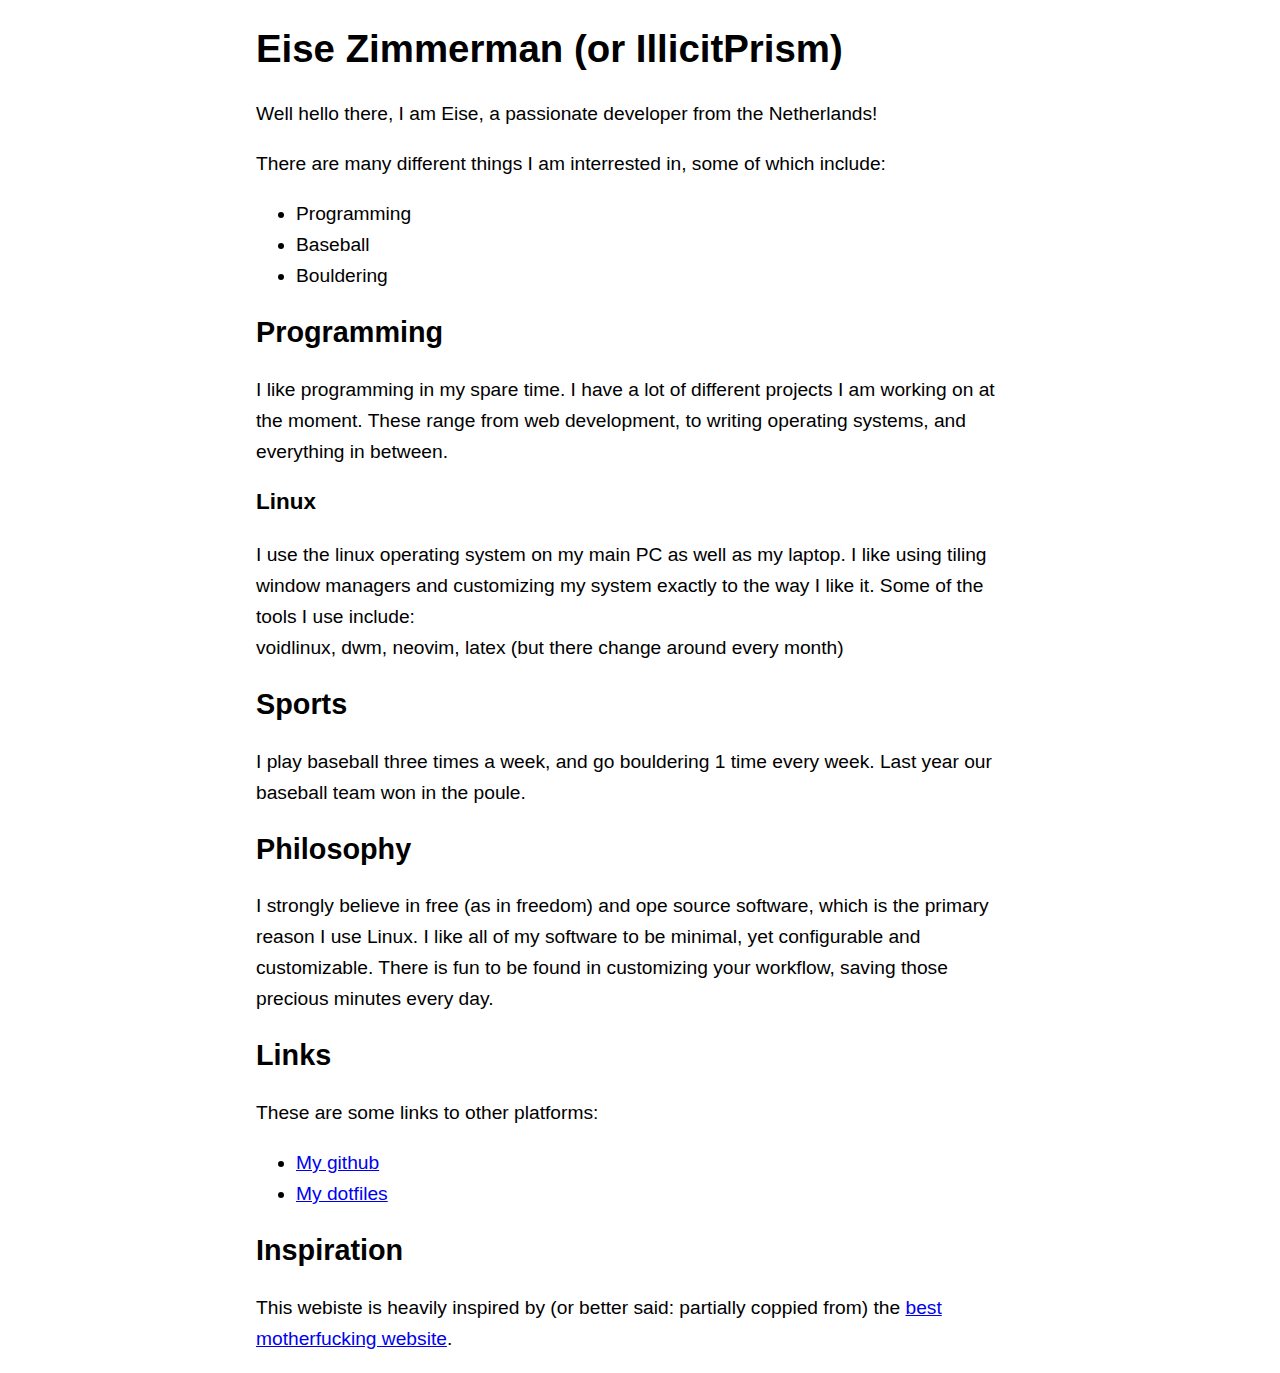
<file: index.html>
<!DOCTYPE html>
<html lang="en">
<head>
    <meta charset="UTF-8">
    <title>Eise Zimmerman</title>

    <link rel="stylesheet" href="styles.css">
</head>
<body>
    <h1>Eise Zimmerman (or IllicitPrism)</h1>
    <p>Well hello there, I am Eise, a passionate developer from the Netherlands!</p>
    <p>There are many different things I am interrested in, some of which include:</p>
    <ul>
        <li>Programming</li>
        <li>Baseball</li>
        <li>Bouldering</li>
    </ul>

    <h2>Programming</h2>
    I like programming in my spare time. I have a lot of different projects I am working on at the moment.
    These range from web development, to writing operating systems, and everything in between.

    <h3>Linux</h3>
    I use the linux operating system on my main PC as well as my laptop.
    I like using tiling window managers and customizing my system exactly to the way I like it.
    Some of the tools I use include:<br>
    voidlinux, dwm, neovim, latex (but there change around every month)

    <h2>Sports</h2>
    I play baseball three times a week, and go bouldering 1 time every week.
    Last year our baseball team won in the poule.

    <h2>Philosophy</h2>
    I strongly believe in free (as in freedom) and ope source software, which is the primary reason I use Linux.
    I like all of my software to be minimal, yet configurable and customizable.
    There is fun to be found in customizing your workflow, saving those precious minutes every day.

    <h2>Links</h2>
    These are some links to other platforms:
    <ul>
        <li><a href="https://github.com/EiseZ">My github</a></li>
        <li><a href="https://github.com/EiseZ/dotfiles">My dotfiles</a></li>
    </ul>

    <h2>Inspiration</h2>
    This webiste is heavily inspired by (or better said: partially coppied from) the <a href="https://bestmotherfucking.website">best motherfucking website</a>.
</body>
</html>
</file>
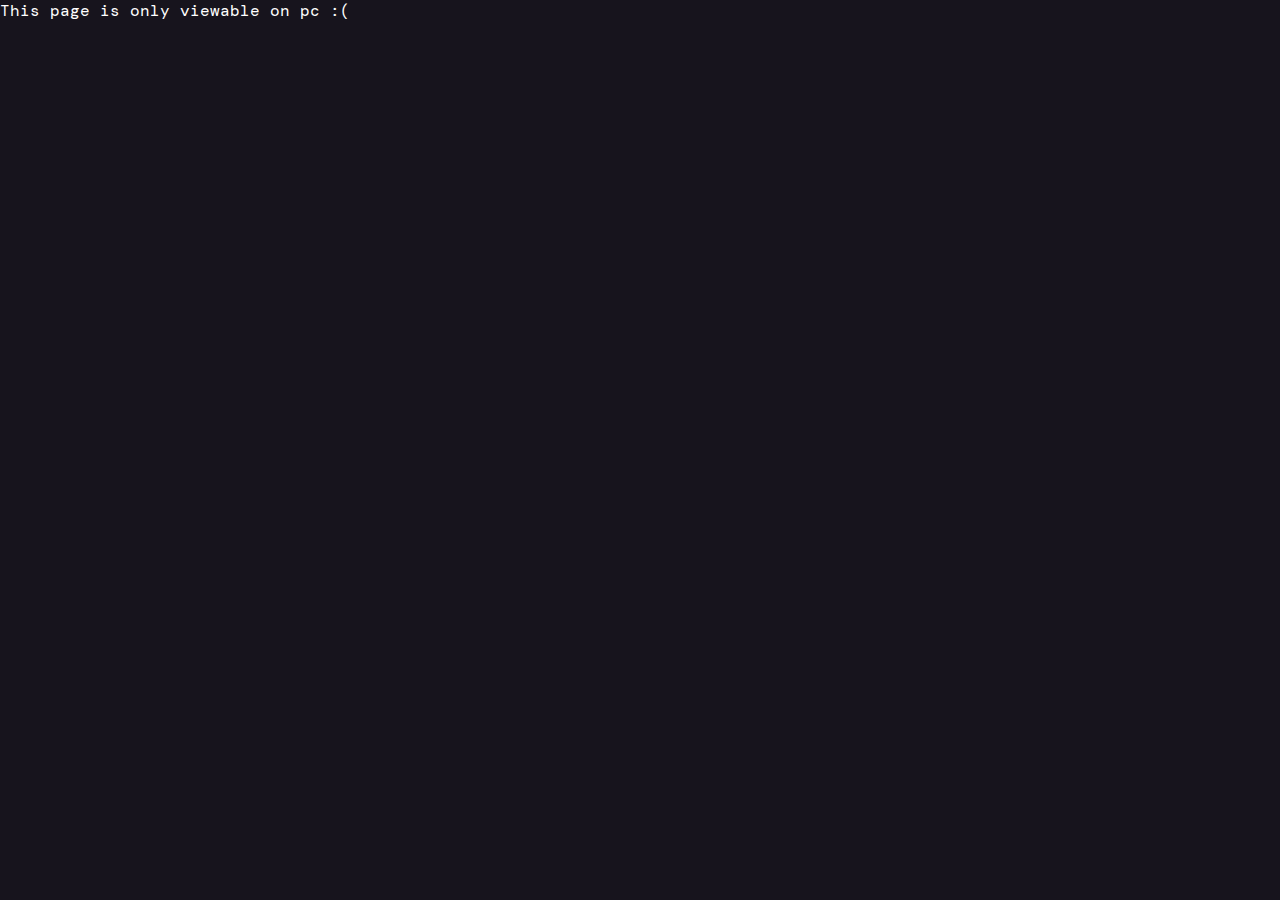
<file: public/index.html>
<!DOCTYPE html>
<html lang="en">
    <head>
        <meta charset="UTF-8" />
        <meta http-equiv="X-UA-Compatible" content="IE=edge" />
        <meta name="viewport" content="width=device-width, initial-scale=1.0" />
        <title>Eise Zimmerman</title>

        <link rel="stylesheet" href="index.css" />
        <link rel="stylesheet" href="landing.css" />
        <link rel="stylesheet" href="text.css" />
        <link rel="stylesheet" href="card.css" />

        <script defer>
            function getAge() {
                let brithday = new Date("11/29/2006");
                let diff = Date.now() - brithday.getTime();
                let diffdate = new Date(diff);
                let year = diffdate.getUTCFullYear();
                let age = year - 1970;
                return age;
            }

            function main() {
                if (
                    document.getElementsByTagName("html")[0].clientWidth < 1850
                ) {
                    document.getElementById("body").innerHTML =
                        "This page is only viewable on pc :(";
                }
                document.getElementById("vl").style.height =
                    document.getElementById("body").clientHeight + "px";
                document.getElementById("age").innerHTML = getAge();
            }
        </script>
    </head>
    <body id="body" onload="main();">
        <div class="vl" id="vl"></div>
        <section class="landing">
            <h2 class="landing-name">Eise</h2>
            <h2 class="landing-surname">Zimmerman</h2>
            <div class="landing-square landing-square-1"></div>
            <div class="landing-square landing-square-2"></div>
            <div class="landing-square landing-square-3"></div>
        </section>

        <section class="text">
            <header>
                <h2>Ik ben Eise</h2>
                <p>
                    Ik ben <span id="age"></span> jaar, met een passie voor
                    web-,app- & gamedevelopment.
                </p>
            </header>
        </section>

        <section class="text">
            <header><h2>Projecten</h2></header>
        </section>

        <section class="cardsList">
            <a
                class="cardWrapper"
                style="text-decoration: none; color: white"
                href="https://github.com/DoctorWkt/acwj"
                target="blank"
            >
                <article class="card">
                    <header class="card-header">
                        <p>January 2021</p>
                        <h2>C compiler aan het schrijven</h2>
                        <p>
                            Ik volg deze tutorial om misschien later zelf ook
                            een programmeer taal te kunnen schrijven, en anders
                            gewoon omdat het leuk is en ik het dan beter
                            begrijp.
                        </p>
                    </header>

                    <div class="card-status" id="working">
                        <svg class="card-status-circle" viewBox="-25 -25 25 25">
                            <circle cx="-12.5" cy="-12.5" r="5" />
                        </svg>
                        <div class="card-status-name">
                            <div class="card-status-name-prefix">Status</div>
                        </div>
                    </div>

                    <div class="tags">
                        <p>c</p>
                        <p>asm</p>
                    </div>
                </article>
            </a>
            <a
                class="cardWrapper"
                style="text-decoration: none; color: white"
                href="https://www.noniusflower.nl"
                target="blank"
            >
                <article class="card">
                    <header class="card-header">
                        <p>Augustus 2021</p>
                        <h2>Website Nonius Flower</h2>
                    </header>

                    <div class="card-status" id="done">
                        <svg class="card-status-circle" viewBox="-25 -25 25 25">
                            <circle cx="-12.5" cy="-12.5" r="5" />
                        </svg>
                        <div class="card-status-name">
                            <div class="card-status-name-prefix">Status</div>
                        </div>
                    </div>

                    <div class="tags">
                        <p>stease</p>
                        <p>web-dev</p>
                        <p>html</p>
                        <p>css</p>
                        <p>js</p>
                    </div>
                </article>
            </a>

            <a
                class="cardWrapper"
                style="text-decoration: none; color: white"
                target="blank"
            >
                <article class="card">
                    <header class="card-header">
                        <p>Augustus 2021</p>
                        <h2>Het leren van OpenGl</h2>
                        <p>
                            Ik probeer een kleine game te maken met OpenGL in
                            C++ om de basis van OpenGL te leren.
                            <br />
                            <i>(Geen Link)</i>
                        </p>
                    </header>

                    <div class="card-status" id="paused">
                        <svg class="card-status-circle" viewBox="-25 -25 25 25">
                            <circle cx="-12.5" cy="-12.5" r="5" />
                        </svg>
                        <div class="card-status-name">
                            <div class="card-status-name-prefix">Status</div>
                        </div>
                    </div>

                    <div class="tags">
                        <p>OpenGL</p>
                        <p>C++</p>
                    </div>
                </article>
            </a>

            <a
                class="cardWrapper"
                style="text-decoration: none; color: white"
                target="blank"
            >
                <article class="card">
                    <header class="card-header">
                        <p>Juli 2021</p>
                        <h2>Game maken in 3 dagen</h2>
                        <p>
                            Om te zorgen dat een schoolvriend over ging naar de
                            4de klas moest ik samen met een vriend (dezelfde van
                            Stease) een game voor hem maken en het procces
                            beschrijven. Hij moest minimaal een 6.5 halen om
                            over te gaan. Eigenlijk was het een soort kleine
                            game-jam.
                            <br />
                            <i>(Geen Link)</i>
                        </p>
                    </header>

                    <div class="card-status" id="done">
                        <svg class="card-status-circle" viewBox="-25 -25 25 25">
                            <circle cx="-12.5" cy="-12.5" r="5" />
                        </svg>
                        <div class="card-status-name">
                            <div class="card-status-name-prefix">Status</div>
                        </div>
                    </div>

                    <div class="tags">
                        <p>school</p>
                        <p>game-dev</p>
                        <p>unity</p>
                        <p>C#</p>
                    </div>
                </article>
            </a>

            <a
                class="cardWrapper"
                style="text-decoration: none; color: white"
                href="https://github.com/EiseZ/monopoly"
                target="blank"
            >
                <article class="card">
                    <header class="card-header">
                        <p>Juni 2021</p>
                        <h2>Profielwerkstuk Light Monopoly</h2>
                        <p>
                            Om uit te zoeken wat de beste strategie is voor
                            Monopoly, heb ik voor een oefen profielwerkstuk van
                            school een Monopoly simulator geprogrammeerd in 12
                            uur. Het simuleert meerdere spellen met spelers
                            waarvan je hun gedrag kan instellen.
                        </p>
                    </header>

                    <div class="card-status" id="done">
                        <svg class="card-status-circle" viewBox="-25 -25 25 25">
                            <circle cx="-12.5" cy="-12.5" r="5" />
                        </svg>
                        <div class="card-status-name">
                            <div class="card-status-name-prefix">Status</div>
                        </div>
                    </div>

                    <div class="tags">
                        <p>school</p>
                        <p>TS/JS</p>
                    </div>
                </article>
            </a>

            <a
                class="cardWrapper"
                style="text-decoration: none; color: white"
                href="https://www.noniusnovamindpresentatie.nl"
                target="blank"
            >
                <article class="card">
                    <header class="card-header">
                        <p>Mei 2021</p>
                        <h2>Website Nonius Novamind</h2>
                    </header>

                    <div class="card-status" id="done">
                        <svg class="card-status-circle" viewBox="-25 -25 25 25">
                            <circle cx="-12.5" cy="-12.5" r="5" />
                        </svg>
                        <div class="card-status-name">
                            <div class="card-status-name-prefix">Status</div>
                        </div>
                    </div>

                    <div class="tags">
                        <p>stease</p>
                        <p>web-dev</p>
                        <p>html</p>
                        <p>css</p>
                        <p>js</p>
                    </div>
                </article>
            </a>

            <a
                class="cardWrapper"
                style="text-decoration: none; color: white"
                href="https://www.marijkeheine.net"
                target="blank"
            >
                <article class="card">
                    <header class="card-header">
                        <p>April 2021</p>
                        <h2>Website Marijke Heine</h2>
                    </header>

                    <div class="card-status" id="done">
                        <svg class="card-status-circle" viewBox="-25 -25 25 25">
                            <circle cx="-12.5" cy="-12.5" r="5" />
                        </svg>
                        <div class="card-status-name">
                            <div class="card-status-name-prefix">Status</div>
                        </div>
                    </div>

                    <div class="tags">
                        <p>stease</p>
                        <p>web-dev</p>
                        <p>html</p>
                        <p>css</p>
                        <p>js</p>
                    </div>
                </article>
            </a>

            <a
                class="cardWrapper"
                style="text-decoration: none; color: white"
                href="https://github.com/EiseZ/Zeron-client"
                target="blank"
            >
                <article class="card">
                    <header class="card-header">
                        <p>April 2021</p>
                        <h2>Zeron</h2>
                        <p>
                            Zeron is een social media site die ik zelf het
                            gemaakt. Met het doel ervan te leren.
                        </p>
                    </header>

                    <div class="card-status" id="done">
                        <svg class="card-status-circle" viewBox="-25 -25 25 25">
                            <circle cx="-12.5" cy="-12.5" r="5" />
                        </svg>
                        <div class="card-status-name">
                            <div class="card-status-name-prefix">Status</div>
                        </div>
                    </div>

                    <div class="tags">
                        <p>web-dev</p>
                        <p>ts/js</p>
                        <p>react</p>
                    </div>
                </article>
            </a>

            <a
                class="cardWrapper"
                style="text-decoration: none; color: white"
                href="https://www.stease.nl"
                target="blank"
            >
                <article class="card">
                    <header class="card-header">
                        <p>Februari 2021</p>
                        <h2>Project Stease</h2>
                        <p>
                            Stease is een bedrijfje dat ik en een schoolvriend
                            voor een school project moesten opricht, daarin
                            maken we websites voor andere mensen (en voor andere
                            bedrijfjes van het schoolprojet). Voor meer info,
                            kijk op onze website.
                        </p>
                    </header>

                    <div class="card-status" id="working">
                        <svg class="card-status-circle" viewBox="-25 -25 25 25">
                            <circle cx="-12.5" cy="-12.5" r="5" />
                        </svg>
                        <div class="card-status-name">
                            <div class="card-status-name-prefix">Status</div>
                        </div>
                    </div>

                    <div class="tags">
                        <p>stease</p>
                        <p>web-dev</p>
                        <p>school</p>
                    </div>
                </article>
            </a>
        </section>

        <section class="text">
            <header>
                <h2>Freelance</h2>
                <p>
                    Soms neem ik freelance projecten aan.<br />Heb je zelf een
                    website nodig? Contact mij op:
                    <a href="mailto:eise.zimmerman@outlook.com"
                        >eise.zimmerman@outlook.com</a
                    >
                </p>
            </header>
        </section>
    </body>
</html>
</file>
<file: styles.css>
@media (prefers-color-scheme: dark){
    body {color:#fff;background:#000}
    a:link {color:#cdf}
    a:hover, a:visited:hover {color:#def}
    a:visited {color:#dcf}
}

body{
    margin: 1em auto;
    max-width: 40em;
    padding: 0 .62em;
    font: 1.2em/1.62 sans-serif;
}

h1,h2,h3 {
    line-height: 1.2;
}

@media print{
    body{
        max-width: none:
    }
}
</file>
<file: public/index.css>
@import url("https://fonts.googleapis.com/css2?family=DM+Mono:wght@300;400;500&display=swap");
@import url("https://fonts.googleapis.com/css2?family=Arvo&display=swap");

:root {
    --color-background: #17141d;
    --color-accent-1: #ff8a00;
    --color-accent-2: #e52e71;

    --color-status-done: #32cd32;
    --color-status-working: #ffef00;
    --color-status-paused: #8a2be2;
    --color-status-stopped: grey;
}

body {
    padding: 0;
    margin: 0;
    background-color: var(--color-background);
    color: white;
    font-family: "DM Mono", monospace;
}

.vl {
    border-left: 6px dashed #27242d;
    position: absolute;
    top: 0;
    left: 10%;
    z-index: 100;
}
</file>
<file: public/landing.css>
.landing {
    height: 100vh;
    background-image: linear-gradient(
        to right,
        #17141d,
        #17141d 30%,
        #f8f8f8 30%,
        #f8f8f8
    );
    display: flex;
    justify-content: center;
    align-items: center;
    flex-direction: column;
    position: relative;
    font-family: "Arvo";
}

.landing h2 {
    color: #17141d;
    font-size: 8em;
    margin: 0;
}

.landing-name {
    padding-right: 20rem;
}

.landing-surname {
    padding-left: 15rem;
    text-decoration: underline;
}

.landing-square {
    position: absolute;
    height: 100px;
    width: 100px;

    border-radius: 20px;
}

.landing-square-1 {
    background-image: linear-gradient(#da85b5, #b096f0);
    right: 40%;
    top: 75%;

    transform: scale(0);
    animation-name: popin;
    animation-duration: 0.3s;
    animation-fill-mode: forwards;
}

.landing-square-2 {
    background-image: linear-gradient(
        var(--color-accent-1),
        var(--color-accent-2)
    );
    right: 40%;
    top: 75%;
    right: 25%;
    top: 35%;

    transform: scale(0);
    animation-name: popin;
    animation-duration: 0.3s;
    animation-delay: 1.2s;
    animation-fill-mode: forwards;
}

.landing-square-3 {
    background-image: linear-gradient(#af97f2, #a0e8fe);
    right: 50%;
    top: 15%;

    transform: scale(0);
    animation-name: popin;
    animation-duration: 0.3s;
    animation-delay: 0.5s;
    animation-fill-mode: forwards;
}

@keyframes popin {
    from {
        transform: scale(0);
    }
    to {
        transform: scale(1);
    }
}
</file>
<file: public/text.css>
.text {
  display: flex;
  padding: 10rem 20% 1rem;
  align-items: center;
  justify-content: start;
}

.text h2 {
  font-size: 4em;
  background: linear-gradient(270deg, #f093b0 70%, #edca85 95%);
  background-clip: border-box;
  -webkit-background-clip: text;
  -webkit-text-fill-color: transparent;
}

.text p {
  font-size: 2em;
}

.text a {
  color: white;
}
</file>
<file: public/card.css>
.cardsList {
  display: flex;
  padding: 3rem 3rem 1rem;
  overflow-x: scroll;
}

.cardsList::-webkit-scrollbar {
  height: 8px; /* width of the entire scrollbar */
}

.cardsList::-webkit-scrollbar-track {
  background: rgba(0, 0, 0, 0); /* color of the tracking area */
}

.cardsList::-webkit-scrollbar-thumb {
  background-color: rgba(30, 30, 50, 1); /* color of the scroll thumb */
  border-radius: 20px; /* roundness of the scroll thumb */
}

.cardWrapper {
  transition: 0.2s;
}

.card {
  display: flex;
  position: relative;
  flex-direction: column;
  height: 350px;
  width: 400px;
  min-width: 250px;
  padding: 1.5rem;

  border-radius: 16px;
  background-color: var(--color-background);
  box-shadow: -1rem 0 3rem rgba(0, 0, 0, 0.5);

  transition: 0.2s;
}

.card:hover {
  transform: translateY(-1rem);
}

.cardWrapper:hover ~ .cardWrapper {
  transform: translateX(130px);
}

.cardWrapper:first-child {
  margin-left: 18%;
}

.cardWrapper:not(:first-child) {
  margin-left: -130px;
}

.card-status {
  position: relative;
  display: flex;
  align-items: center;
  margin: 3rem 0 0;
}

.card-status-circle {
  bottom: 0;
  left: 0;
  width: 40px;
  height: 40px;
  fill: none;
  stroke-width: 2;
  stroke-linecap: round;
}

#done {
  stroke: var(--color-status-done);
}

#done .card-status-name::after {
  content: "Afgemaakt";
}

#working {
  stroke: var(--color-status-working);
}

#working .card-status-name::after {
  content: "Mee Bezig";
}

#paused {
  stroke: var(--color-status-paused);
}

#paused .card-status-name::after {
  content: "Tijdelijk Gestopt";
}

#stopped {
  stroke: var(--color-status-stopped);
}

#stopped .card-status-name::after {
  content: "Vervroegd Gestopt";
}

.card-status-name-prefix {
  font-style: normal;
  font-weight: 100;
  color: #7a7a8c;
}

.card-header {
  margin-bottom: auto;
}

.card-header p {
  font-size: 14px;
  margin: 0 0 1rem;
  color: #7a7a8c;
  max-height: 100px;
}

.card-header h2 {
  font-size: 20px;
  margin: 0.25rem 0 auto;
  cursor: pointer;
}

.card:hover .card-header h2 {
  background: linear-gradient(270deg, #f093b0 70%, #edca85 95%);
  text-shadow: none;
  background-clip: text;
  -webkit-background-clip: text;
  -webkit-text-fill-color: transparent;
}

.tags {
  margin: 1rem 0 0rem;
  padding: 0.5rem 0 0;
  line-height: 2;
}

.tags p {
  font-style: normal;
  font-weight: 700;
  color: #7a7a8c;
  text-transform: uppercase;
  text-decoration: none;
  font-size: 0.66rem;
  border: 3px solid #28242f;
  border-radius: 2rem;
  padding: 0.2rem 0.6rem 0.25rem;
  position: relative;
  display: inline-block;
}
</file>
